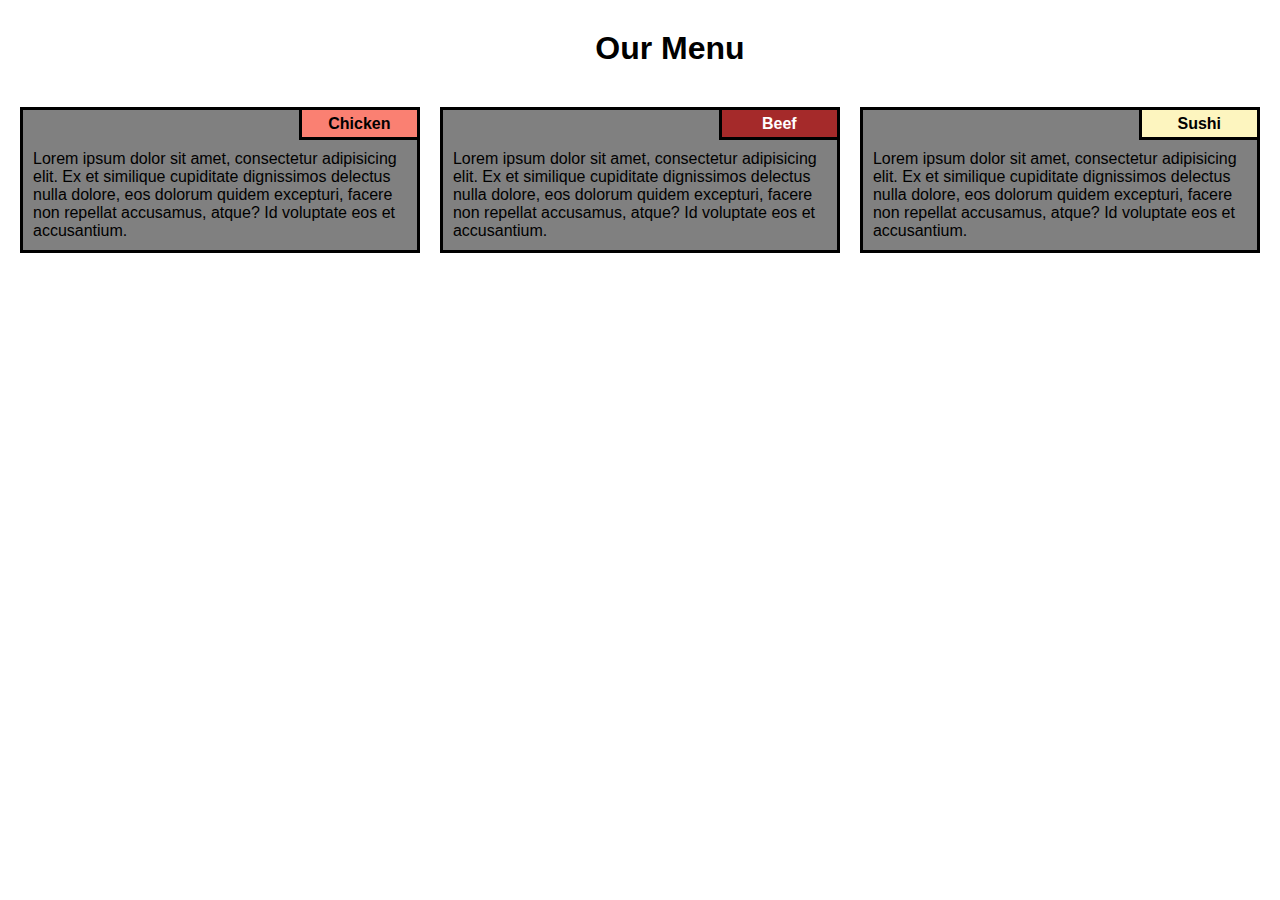
<file: module2_solution/index.html>
<!DOCTYPE html>
<html>
<head>
  <meta charset="utf-8">
  <title>Assignment Solution for Module2</title>
  <link rel="stylesheet" href="./css/style.css">
</head>
<body>
    <div class="pageContent">
        <h1 class="pageTitle">Our Menu</h1>
        <div class="row">
            <div class="col-desk-4 col-tbl-6 col-mbl-12">
                <div class="box">
                    <p class="boxTitle1 boxTitle">Chicken</p>
                    <p class="boxContent">Lorem ipsum dolor sit amet, consectetur adipisicing elit. Ex et similique cupiditate dignissimos delectus nulla dolore, eos dolorum quidem excepturi, facere non repellat accusamus, atque? Id voluptate eos et accusantium.</p>
                </div>
            </div>
            <div class="col-desk-4 col-tbl-6 col-mbl-12">
                <div class="box">
                    <p class="boxTitle2 boxTitle">Beef</p>
                    <p class="boxContent">Lorem ipsum dolor sit amet, consectetur adipisicing elit. Ex et similique cupiditate dignissimos delectus nulla dolore, eos dolorum quidem excepturi, facere non repellat accusamus, atque? Id voluptate eos et accusantium.</p>
                </div>
            </div>
            <div class="col-desk-4 col-tbl-12  col-mbl-12">
                <div class="box">
                    <p class="boxTitle3 boxTitle">Sushi</p>
                    <p class="boxContent">Lorem ipsum dolor sit amet, consectetur adipisicing elit. Ex et similique cupiditate dignissimos delectus nulla dolore, eos dolorum quidem excepturi, facere non repellat accusamus, atque? Id voluptate eos et accusantium.</p>
                </div>
            </div>
        </div>
    </div> 
</body>
</html>
</file>
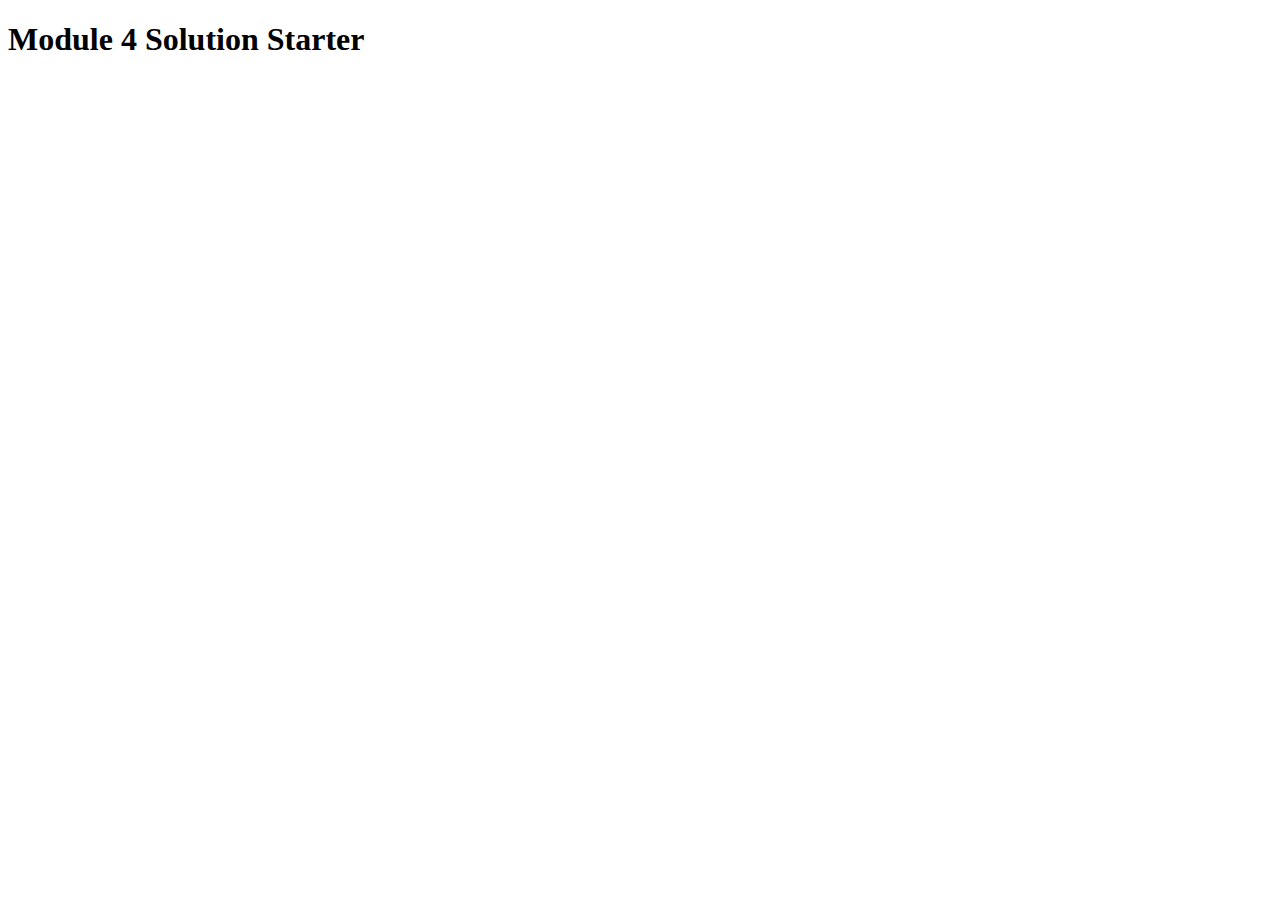
<file: module4_solution/index.html>
<!DOCTYPE html>
<html>
<head>
  <meta charset="utf-8">
  <title>Module 4 Solution Starter</title>
  <script>
    var names = []; // DO NOT REMOVE
  </script>
  <script src="SpeakHello.js"></script>
  <script src="SpeakGoodBye.js"></script>
  <script src="script.js"></script>
</head>
<body>
  <h1>Module 4 Solution Starter</h1>
</body>
</html>
</file>
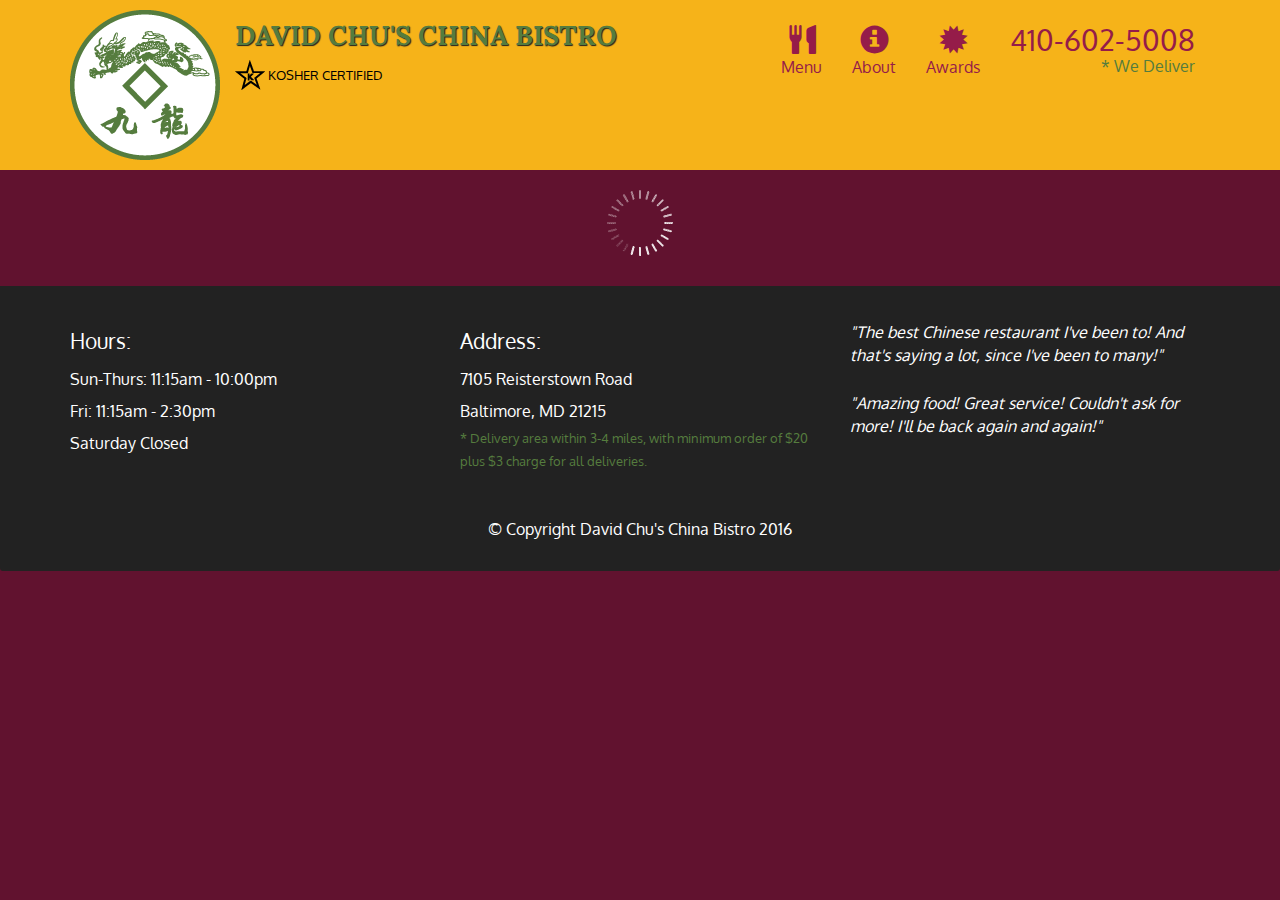
<file: module5_solution/index.html>
<!doctype html>
<html lang="en">
  <head>
    <meta charset="utf-8">
    <meta http-equiv="X-UA-Compatible" content="IE=edge">
    <meta name="viewport" content="width=device-width, initial-scale=1">
    <title>David Chu's China Bistro</title>
    <link rel="stylesheet" href="css/bootstrap.min.css">
    <link rel="stylesheet" href="css/styles.css">
    <link href='https://fonts.googleapis.com/css?family=Oxygen:400,300,700' rel='stylesheet' type='text/css'>
    <link href='https://fonts.googleapis.com/css?family=Lora' rel='stylesheet' type='text/css'>
  </head>
<body>
  <header>
    <nav id="header-nav" class="navbar navbar-default">
      <div class="container">
        <div class="navbar-header">
          <a href="index.html" class="pull-left visible-md visible-lg">
            <div id="logo-img" alt="Logo image"></div>
          </a>

          <div class="navbar-brand">
            <a href="index.html"><h1>David Chu's China Bistro</h1></a>
            <p>
              <img src="images/star-k-logo.png" alt="Kosher certification">
              <span>Kosher Certified</span>
            </p>
          </div>

          <button id="navbarToggle" type="button" class="navbar-toggle collapsed" data-toggle="collapse" data-target="#collapsable-nav" aria-expanded="false">
            <span class="sr-only">Toggle navigation</span>
            <span class="icon-bar"></span>
            <span class="icon-bar"></span>
            <span class="icon-bar"></span>
          </button>
        </div>
        
        <div id="collapsable-nav" class="collapse navbar-collapse">
           <ul id="nav-list" class="nav navbar-nav navbar-right">
            <li id="navHomeButton" class="visible-xs active">
              <a href="index.html">
                <span class="glyphicon glyphicon-home"></span> Home</a>
            </li>
            <li id="navMenuButton">
              <a href="#" onclick="$dc.loadMenuCategories();">
                <span class="glyphicon glyphicon-cutlery"></span><br class="hidden-xs"> Menu</a>
            </li>
            <li>
              <a href="#">
                <span class="glyphicon glyphicon-info-sign"></span><br class="hidden-xs"> About</a>
            </li>
            <li>
              <a href="#">
                <span class="glyphicon glyphicon-certificate"></span><br class="hidden-xs"> Awards</a>
            </li>
            <li id="phone" class="hidden-xs">
              <a href="tel:410-602-5008">
                <span>410-602-5008</span></a><div>* We Deliver</div>
            </li>
          </ul><!-- #nav-list -->
        </div><!-- .collapse .navbar-collapse -->
      </div><!-- .container -->
    </nav><!-- #header-nav -->
  </header>

  <div id="call-btn" class="visible-xs">
    <a class="btn" href="tel:410-602-5008">
    <span class="glyphicon glyphicon-earphone"></span>
    410-602-5008
    </a>
  </div>
  <div id="xs-deliver" class="text-center visible-xs">* We Deliver</div>

  <div id="main-content" class="container"></div>

  <footer class="panel-footer">
    <div class="container">
      <div class="row">
        <section id="hours" class="col-sm-4">
          <span>Hours:</span><br>
          Sun-Thurs: 11:15am - 10:00pm<br>
          Fri: 11:15am - 2:30pm<br>
          Saturday Closed
          <hr class="visible-xs">
        </section>
        <section id="address" class="col-sm-4">
          <span>Address:</span><br>
          7105 Reisterstown Road<br>
          Baltimore, MD 21215
          <p>* Delivery area within 3-4 miles, with minimum order of $20 plus $3 charge for all deliveries.</p>
          <hr class="visible-xs">
        </section>
        <section id="testimonials" class="col-sm-4">
          <p>"The best Chinese restaurant I've been to! And that's saying a lot, since I've been to many!"</p>
          <p>"Amazing food! Great service! Couldn't ask for more! I'll be back again and again!"</p>
        </section>
      </div>
      <div class="text-center">&copy; Copyright David Chu's China Bistro 2016</div>
    </div>
  </footer>

  <!-- jQuery (Bootstrap JS plugins depend on it) -->
  <script src="js/jquery-2.1.4.min.js"></script>
  <script src="js/bootstrap.min.js"></script>
  <script src="js/ajax-utils.js"></script>
  <script src="js/script.js"></script>
</body>
</html>
</file>
<file: module2_solution/css/style.css>
/************Base Style******************/
   * {
    box-sizing: border-box;
    margin: 0px;
    padding: 0px;
}

.pageContent {
    margin: 10px;
    font-family: Arial, Helvetica, sans-serif;
}

.pageTitle {
    text-align: center;
    width: 100%;
    margin: 30px;
}

.box {
    border: 3px solid black;
    background-color: gray;
    margin: 10px;
}

.boxTitle {
    font-weight: bold;
    border: 3px solid black;
    text-align: center;
    width: 30%;
    height: 30px;
    position:relative;
    left: 70%;
    border-top: 0px;
    border-right: 0px;
    padding: 5px;
}
.boxTitle1 {
    background-color: salmon;
}
.boxTitle2 {
    background-color: brown;
    color: white;
}
.boxTitle3 {
    background-color: #FDF5BF;
}
.boxContent {
    text-align: left;
    margin: 10px;
}
.boxTitle2 {
    font-weight: bold;
    
}
.boxTitle3 {
    font-weight: bold;
}

/******Responsive**********************/
.row{
    width: 100%;
}

/********** Desktop only - 992px - XXXpx **********/
@media (min-width: 992px) {
    .col-desk-1, .col-desk-2, .col-desk-3, .col-desk-4, .col-desk-5, .col-desk-6, .col-desk-7, .col-desk-8, .col-desk-9, .col-desk-10, .col-desk-11, .col-desk-12  {
        float: left;
    }
    .col-desk-1 {
        width: 8.33%;
    }
    .col-desk-2 {
        width: 16.66%;
    }
    .col-desk-3 {
        width: 25%;
    }
    .col-desk-4 {
        width: 33.33%;
    }
    .col-desk-5 {
        width: 41.66%;
    }
    .col-desk-6 {
        width: 50%;
    }
    .col-desk-7 {
        width: 58.33%;
    }
    .col-desk-8 {
        width: 66.66%;
    }
    .col-desk-9 {
        width: 74.99%;
    }
    .col-desk-10 {
        width: 83.33%;
    }
    .col-desk-11 {
        width: 91.66%;
    }
    .col-desk-12 {
        width: 100%;
    }    
}
/********** Tablet only - 768px to 991px **********/
@media (min-width: 768px) and (max-width: 991px) {
    .col-tbl-1, .col-tbl-2, .col-tbl-3, .col-tbl-4, .col-tbl-5, .col-tbl-6, .col-tbl-7, .col-tbl-8, .col-tbl-9, .col-tbl-10, .col-tbl-11, .col-tbl-12  {
        float: left;
    }
    .col-tbl-1 {
        width: 8.33%;
    }
    .col-tbl-2 {
        width: 16.66%;
    }
    .col-tbl-3 {
        width: 25%;
    }
    .col-tbl-4 {
        width: 33.33%;
    }
    .col-tbl-5 {
        width: 41.66%;
    }
    .col-tbl-6 {
        width: 50%;
    }
    .col-tbl-7 {
        width: 58.33%;
    }
    .col-tbl-8 {
        width: 66.66%;
    }
    .col-tbl-9 {
        width: 74.99%;
    }
    .col-tbl-10 {
        width: 83.33%;
    }
    .col-tbl-11 {
        width: 91.66%;
    }
    .col-tbl-12 {
        width: 100%;
    }    
}
/********** Mobile only - 0px to 767px **********/
@media (max-width: 767px) {
    .col-mbl-1, .col-mbl-2, .col-mbl-3, .col-mbl-4, .col-mbl-5, .col-mbl-6, .col-mbl-7, .col-mbl-8, .col-mbl-9, .col-mbl-10, .col-mbl-11, .col-mbl-12  {
        float: left;
    }
    .col-mbl-1 {
        width: 8.33%;
    }
    .col-mbl-2 {
        width: 16.66%;
    }
    .col-mbl-3 {
        width: 25%;
    }
    .col-mbl-4 {
        width: 33.33%;
    }
    .col-mbl-5 {
        width: 41.66%;
    }
    .col-mbl-6 {
        width: 50%;
    }
    .col-mbl-7 {
        width: 58.33%;
    }
    .col-mbl-8 {
        width: 66.66%;
    }
    .col-mbl-9 {
        width: 74.99%;
    }
    .col-mbl-10 {
        width: 83.33%;
    }
    .col-mbl-11 {
        width: 91.66%;
    }
    .col-mbl-12 {
        width: 100%;
    }    

}
</file>
<file: module5_solution/css/styles.css>
body {
  font-size: 16px;
  color: #fff;
  background-color: #61122f;
  font-family: 'Oxygen', sans-serif;
}

/** HEADER **/
#header-nav {
  background-color: #f6b319;
  border-radius: 0;
  border: 0;
}

#logo-img {
  background: url('../images/restaurant-logo_large.png') no-repeat;
  width: 150px;
  height: 150px;
  margin: 10px 15px 10px 0;
}

.navbar-brand {
  padding-top: 25px;
}
.navbar-brand h1 { /* Restaurant name */
  font-family: 'Lora', serif;
  color: #557c3e;
  font-size: 1.5em;
  text-transform: uppercase;
  font-weight: bold;
  text-shadow: 1px 1px 1px #222;
  margin-top: 0;
  margin-bottom: 0;
  line-height: .75;
}
.navbar-brand a:hover, .navbar-brand a:focus {
  text-decoration: none;
}
.navbar-brand p { /* Kosher cert */
  color: #000;
  text-transform: uppercase;
  font-size: .7em;
  margin-top: 15px;
}
.navbar-brand p span { /* Star-K */
  vertical-align: middle;
}

#nav-list {
  margin-top: 10px;
}
#nav-list a {
  color: #951C49;
  text-align: center;
}
#nav-list a:hover {
  background: #E7E7E7;
}
#nav-list a span {
  font-size: 1.8em;
}

#phone {
  margin-top: 5px;
}
#phone a { /* Phone number */
  text-align: right;
  padding-bottom: 0;
}
#phone div { /* We Deliver */
  color: #557c3e;
  text-align: right;
  padding-right: 15px;
}

.navbar-header button.navbar-toggle, .navbar-header .icon-bar {
  border: 1px solid #61122f;
}
.navbar-header button.navbar-toggle {
  clear: both;
  margin-top: -30px;
}
/* END HEADER */

/* FOOTER */
.panel-footer {
  margin-top: 30px;
  padding-top: 35px;
  padding-bottom: 30px;
  background-color: #222;
  border-top: 0;
}
.panel-footer div.row {
  margin-bottom: 35px;
}
#hours, #address {
  line-height: 2;
}
#hours > span, #address > span {
  font-size: 1.3em;
}
#address p {
  color: #557c3e;
  font-size: .8em;
  line-height: 1.8;
}
#testimonials {
  font-style: italic;
}
#testimonials p:nth-child(2) {
  margin-top: 25px;
}
/* END FOOTER */



/* HOME PAGE */
.container .jumbotron {
  box-shadow: 0 0 50px #3F0C1F;
  border: 2px solid #3F0C1F;
}

#menu-tile, #specials-tile, #map-tile {
  height: 250px;
  width: 100%;
  margin-bottom: 15px;
  position: relative;
  border: 2px solid #3F0C1F;
  overflow: hidden;
}
#menu-tile:hover, #specials-tile:hover, #map-tile:hover {
  box-shadow: 0 1px 5px 1px #cccccc;
}
#menu-tile {
  background: url('../images/menu-tile.jpg') no-repeat;
  background-position: center;
}
#specials-tile {
  background: url('../images/specials-tile.jpg') no-repeat;
  background-position: center;
}
#menu-tile span, #specials-tile span, #map-tile span {
  position: absolute;
  bottom: 0;
  right: 0;
  width: 100%;
  text-align: center;
  font-size: 1.6em;
  text-transform: uppercase;
  background-color: #000;
  color: #fff;
  opacity: .8;
}
/* END HOME PAGE */

/* MENU CATEGORIES PAGE */
.category-tile { 
  position: relative;
  border: 2px solid #3F0C1F;
  overflow: hidden;
  width: 200px;
  height: 200px;
  margin: 0 auto 15px;
}
.category-tile span {
  position: absolute;
  bottom: 0;
  right: 0;
  width: 100%;
  text-align: center;
  font-size: 1.2em;
  text-transform: uppercase;
  background-color: #000;
  color: #fff;
  opacity: .8;
}
.category-tile:hover {
  box-shadow: 0 1px 5px 1px #cccccc;
}

#menu-categories-title + div {
  margin-bottom: 50px;
}
/* END MENU CATEGORIES PAGE */

/* SINGLE CATEGORY PAGE */
.menu-item-tile {
  margin-bottom: 25px;
}
.menu-item-tile hr {
  width: 80%;
}
.menu-item-tile .menu-item-price {
  font-size: 1.1em;
  text-align: right;
  margin-top: -15px;
  margin-right: -15px;
}
.menu-item-tile .menu-item-price span {
  font-size: .6em;
}
.menu-item-photo {
  position: relative;
  border: 2px solid #3F0C1F; 
  overflow: hidden;
  padding: 0;
  margin-right: -15px;
  margin-left: auto;
  margin-bottom: 20px;
  max-width: 250px;
}
.menu-item-photo div {
  position: absolute;
  bottom: 0;
  right: 0;
  width: 80px;
  background-color: #557c3e;
  text-align: center;
}
.menu-item-description {
  padding-right: 30px;
}
h3.menu-item-title {
  margin: 0 0 10px;
}
.menu-item-details {
  font-size: .9em;
  font-style: italic;
}
/* END SINGLE CATEGORY PAGE */


/********** Large devices only **********/
@media (min-width: 1200px) {
  .container .jumbotron {
    background: url('../images/jumbotron_1200.jpg') no-repeat;
    height: 675px;
  }
}

/********** Medium devices only **********/
@media (min-width: 992px) and (max-width: 1199px) {
  /* Header */
  #logo-img {
    background: url('../images/restaurant-logo_medium.png') no-repeat;
    width: 100px;
    height: 100px;
    margin: 5px 5px 5px 0;
  }
  /* End Header */

  /* Home Page */
  .container .jumbotron {
    background: url('../images/jumbotron_992.jpg') no-repeat;
    height: 558px;
  }
  /* End Home Page */
}

/********** Small devices only **********/
@media (min-width: 768px) and (max-width: 991px) {
  /* Home Page */
  .container .jumbotron {
    background: url('../images/jumbotron_768.jpg') no-repeat;
    height: 432px;
  }
  /* End Home Page */
}

/********** Extra small devices only **********/
@media (max-width: 767px) {
  /* Header */
  .navbar-brand {
    padding-top: 10px;
    height: 80px;
  }
  .navbar-brand h1 { /* Restaurant name */
    padding-top: 10px;
    font-size: 5vw; /* 1vw = 1% of viewport width */
  }
  .navbar-brand p { /* Kosher cert */
    font-size: .6em;
    margin-top: 12px;
  }
  .navbar-brand p img { /* Star-K */
    height: 20px;
  }

  #collapsable-nav a { /* Collapsed nav menu text */
    font-size: 1.2em;
  }
  #collapsable-nav a span { /* Collapsed nav menu glyph */
    font-size: 1em;
    margin-right: 5px;
  }

  #call-btn > a {
    font-size: 1.5em;
    display: block;
    margin: 0 20px;
    padding: 10px;
    border: 2px solid #fff;
    background-color: #f6b319;
    color: #951c49;
  }
  #xs-deliver {
    margin-top: 5px;
    font-size: .7em;
    letter-spacing: .1em;
    text-transform: uppercase;
  }
  /* End Header */

  /* Footer */
  .panel-footer section {
    margin-bottom: 30px;
    text-align: center;
  }
  .panel-footer section:nth-child(3) {
    margin-bottom: 0; /* margin already exists on the whole row */
  }
  .panel-footer section hr {
    width: 50%;
  }
  /* End Footer */

  /* Home Page */
  .container .jumbotron {
    margin-top: 30px;
    padding: 0;
  }
  #menu-tile, #specials-tile {
    width: 360px;
    margin: 0 auto 15px;
  }

  .menu-item-photo {
    margin-right: auto;
  }
  .menu-item-tile .menu-item-price {
    text-align: center;
  }
  .menu-item-description {
    text-align: center;;
  }
}


/********** Super extra small devices Only :-) (e.g., iPhone 4) **********/
@media (max-width: 479px) {
  /* Header */
  .navbar-brand h1 { /* Restaurant name */
    padding-top: 5px;
    font-size: 6vw;
  }
  /* End Header */
  
  /* Home page */
  #menu-tile, #specials-tile {
    width: 280px;
    margin: 0 auto 15px;
  }

  .col-xxs-12 {
    position: relative;
    min-height: 1px;
    padding-right: 15px;
    padding-left: 15px;
    float: left;
    width: 100%;
  }
}
</file>
